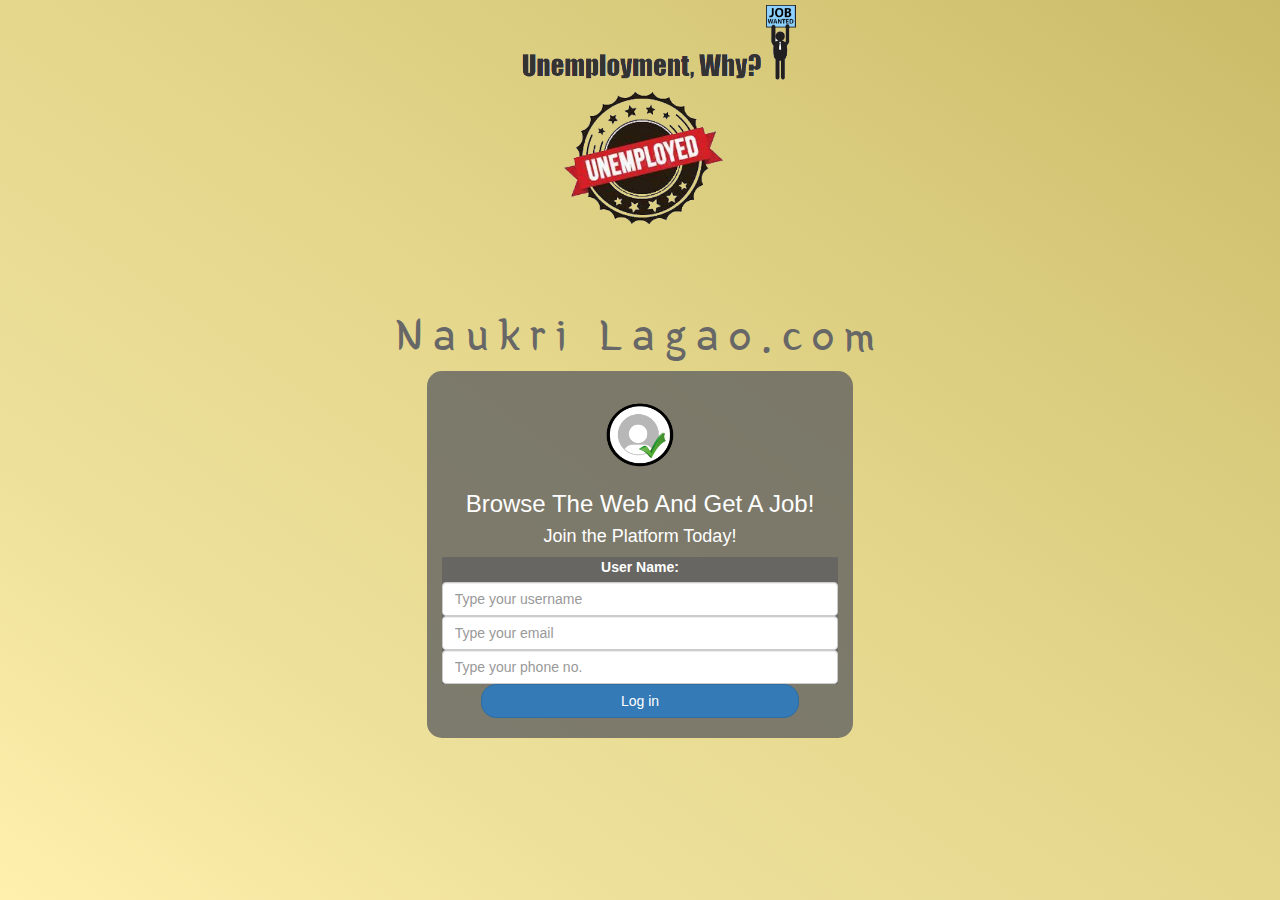
<file: index.html>
<!DOCTYPE html>
<html>
<head>
	<title>Kwitter</title>
<link href="https://fonts.googleapis.com/css?family=Yeon+Sung&display=swap" rel="stylesheet"><meta name="viewport" content="width=device-width, initial-scale=1">

<link rel="stylesheet" href="https://maxcdn.bootstrapcdn.com/bootstrap/3.4.0/css/bootstrap.min.css">
<script src="https://ajax.googleapis.com/ajax/libs/jquery/3.4.1/jquery.min.js"></script>
<script src="https://maxcdn.bootstrapcdn.com/bootstrap/3.4.0/js/bootstrap.min.js"></script>

<link rel="stylesheet" type="text/css" href="style.css">
<script src="kwitter.js"></script>
</head>
<body>
<center>
<img id="main_img" src="Screenshot 2023-01-30 203715.png">
<h1 class="header" >Naukri Lagao.com</h1>
	<div style="background: rgba(98, 98, 98, 0.8);" class="col-lg-4 col-md-6 col-sm-6 col-xs-11 login_div">
	<img src="Default_pfp.png" class="logo">
		<h3 style="color: white;">Browse The Web And Get A Job!</h3>
		<h4 style="color: white;">Join the Platform Today!</h4>
		<div style="background: rgba(98, 98, 98, 0.8);" id="output2">
		  <label style="color: white;">User Name:</label>
<input type="text" id="user_name" placeholder="Type your username" class="form-control">
<input type="text" id="gmail" placeholder="Type your email" class="form-control">
<input type="text" id="phone" placeholder="Type your phone no." class="form-control">
		</div>
		<button id="login_button" onclick="login()" class="btn btn-primary">Log in</button>
		<br><br>
	</div>
</center>





</body>
</html>
</file>
<file: style.css>
html, body
{
  height: 100%;
  margin: 0;
}

body
{
background-image: linear-gradient(to right top, #fff1ad, #ede09b, #e5d78c, #d9cb7c, #cabb68);
}

.header
{
	color: rgb(103, 103, 103);font-family: 'Yeon Sung';font-size: 45px;letter-spacing: 10px;

}
.header img
{
	width: 80px;margin-left: -15px;
}

.login_div
{
	background: rgba(255,255,255,0.8);float: none;border-radius: 15px;
}

.logo
{
	width: 80px;margin-top: 30px;border-radius: 40px;
}

#login_button
{
	width: 80%;border-radius: 15px;
}

.room_name
{
	cursor: pointer;
	font-size: 20px;
}


#logout
{
	font-size: 20px; float: right;
}

#output2{
	background: rgba(255, 255, 255, 0.8);
}
#output
{
	padding: 10px;
	 width:80%;
	 background: rgba(255, 255, 255, 0.8);
	border-radius: 15px;
	margin-bottom: 80px;
}

.input_div_room_page
{
	width: 80%;
}

.input_div label
{
	color: white;font-size: 20px;
}


.input_div_message_page
{
	position: fixed;bottom: 0px;width: 100%;background: rgba(255,255,255,0.8);
}
.input_div_message_page label
{
	color: black;
}
.input_div_message_page #msg
{
	width: 80%;
}
.input_div_message_page button
{
	margin-top: 15px;
	width: 50%; 
}
.color_white
{
	color: white
}

.user_tick
{
	width:20px;
}
.message_h4
{
	padding-left:5px;color:grey;
}
#user_input{
	border-radius: 15px;
}
.hr{
    height: 5px;
    border: 2px solid black;
    
}
#main_img{
	width:350px;

}
</file>
